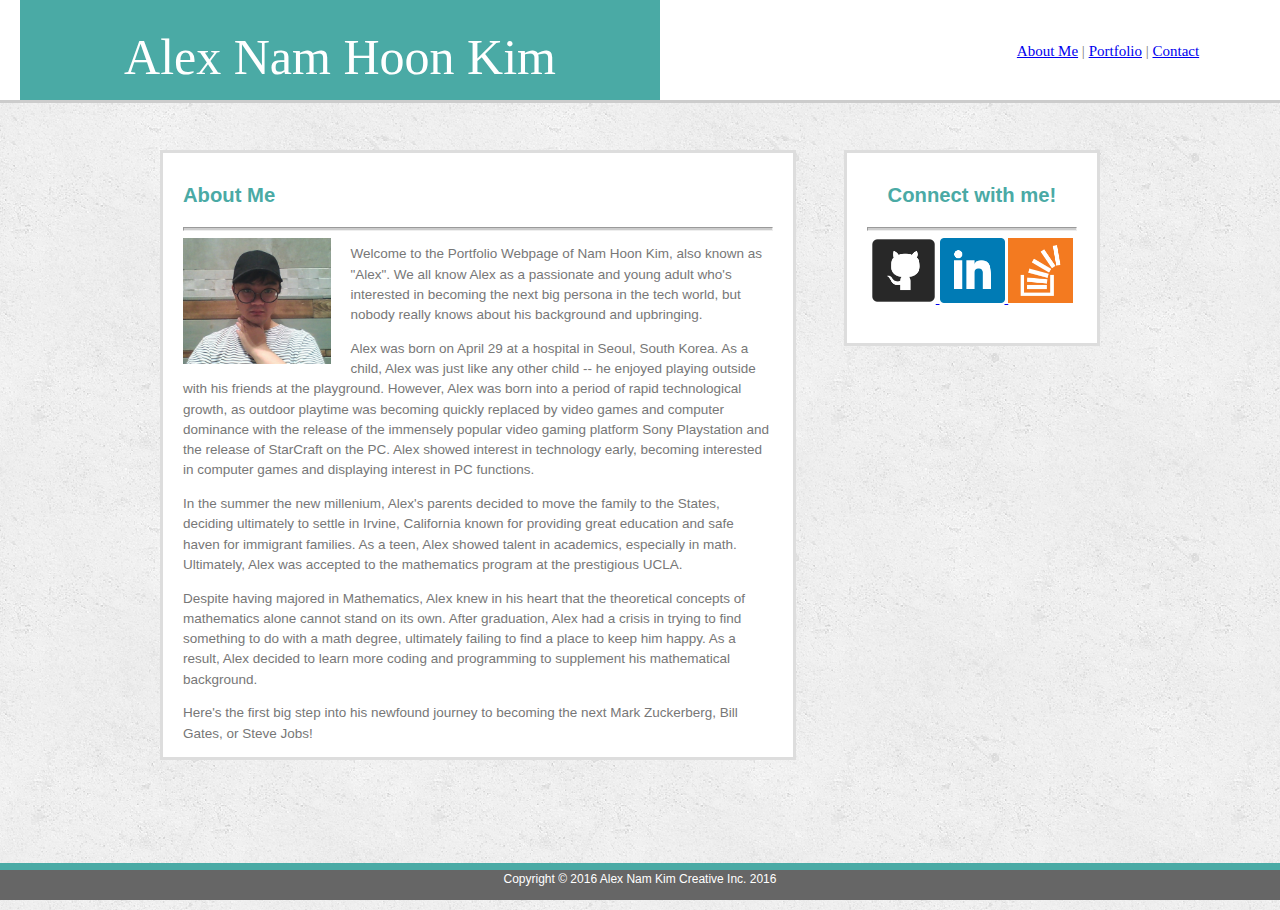
<file: index.html>
<!DOCTYPE html>
<html>


<head>
	<!-- <link rel="stylesheet" type="text/css" href="assets/css/reset.css"> -->
	<link rel="stylesheet" type="text/css" href="assets/css/style.css">
	<title>Welcome to Nam's Portfolio Page!</title>
	
		<!-- INSERT MY NAME AT TOP -->
		<header>	

			<a href="index.html">
				<div id="name">
				Alex Nam Hoon Kim
				</div>
			</a>

			<div id="pages">
			<a href="index.html">About Me</a>
			|
			<a href="portfolio.html">Portfolio</a>
			|
			<a href="contact.html">Contact</a>
			</div>
		</header>





</head>

<body>
	
	<div id="container">
	<h2 id="aboutme">About Me</h2>

		<hr />

		<img id="myimage" src="assets/images/Portimg.jpg" width="25%" height="25%" alt="Unable to load image!">

		<p>
			Welcome to the Portfolio Webpage of Nam Hoon Kim, also known as "Alex". We all know Alex as a passionate and young adult who's interested in becoming the next big persona in the tech world, but nobody really knows about his background and upbringing.
		</p>
		<p>
			Alex was born on April 29 at a hospital in Seoul, South Korea. As a child, Alex was just like any other child -- he enjoyed playing outside with his friends at the playground. However, Alex was born into a period of rapid technological growth, as outdoor playtime was becoming quickly replaced by video games and computer dominance with the release of the immensely popular video gaming platform Sony Playstation and the release of StarCraft on the PC. Alex showed interest in technology early, becoming interested in computer games and displaying interest in PC functions.
		</p>
		<p>
			In the summer the new millenium, Alex's parents decided to move the family to the States, deciding ultimately to settle in Irvine, California known for providing great education and safe haven for immigrant families. As a teen, Alex showed talent in academics, especially in math. Ultimately, Alex was accepted to the mathematics program at the prestigious UCLA.
		</p>
		<p>
			Despite having majored in Mathematics, Alex knew in his heart that the theoretical concepts of mathematics alone cannot stand on its own. After graduation, Alex had a crisis in trying to find something to do with a math degree, ultimately failing to find a place to keep him happy. As a result, Alex decided to learn more coding and programming to supplement his mathematical background.
		</p>
		<p>
			Here's the first big step into his newfound journey to becoming the next Mark Zuckerberg, Bill Gates, or Steve Jobs!
		</p>

	

		</div>
	
	<div id="connect">
	<h2 id="conectwme">Connect with me!</h2>
	<hr />

		<div id="sitelinks">
			<a href="https://github.com/nhoon2002">
			<img src="assets/images/Github.png" width="65px" height="65px"/>
			</a>
		
			<a href="https://www.linkedin.com/in/alex-nam-kim-04388070">	
			<img src="assets/images/LinkedIn.png" width="65px" height="65px"/>
			</a>
		
			<a href="http://stackoverflow.com/users/6799415/nam-kim">
			<img src="assets/images/StackOverflow.png" width="65px" height="65px"/>
			</a>

		</div>

	</div>



</body>

<footer>
Copyright &copy; 2016 Alex Nam Kim Creative Inc.  2016
</footer>

</html>
</file>
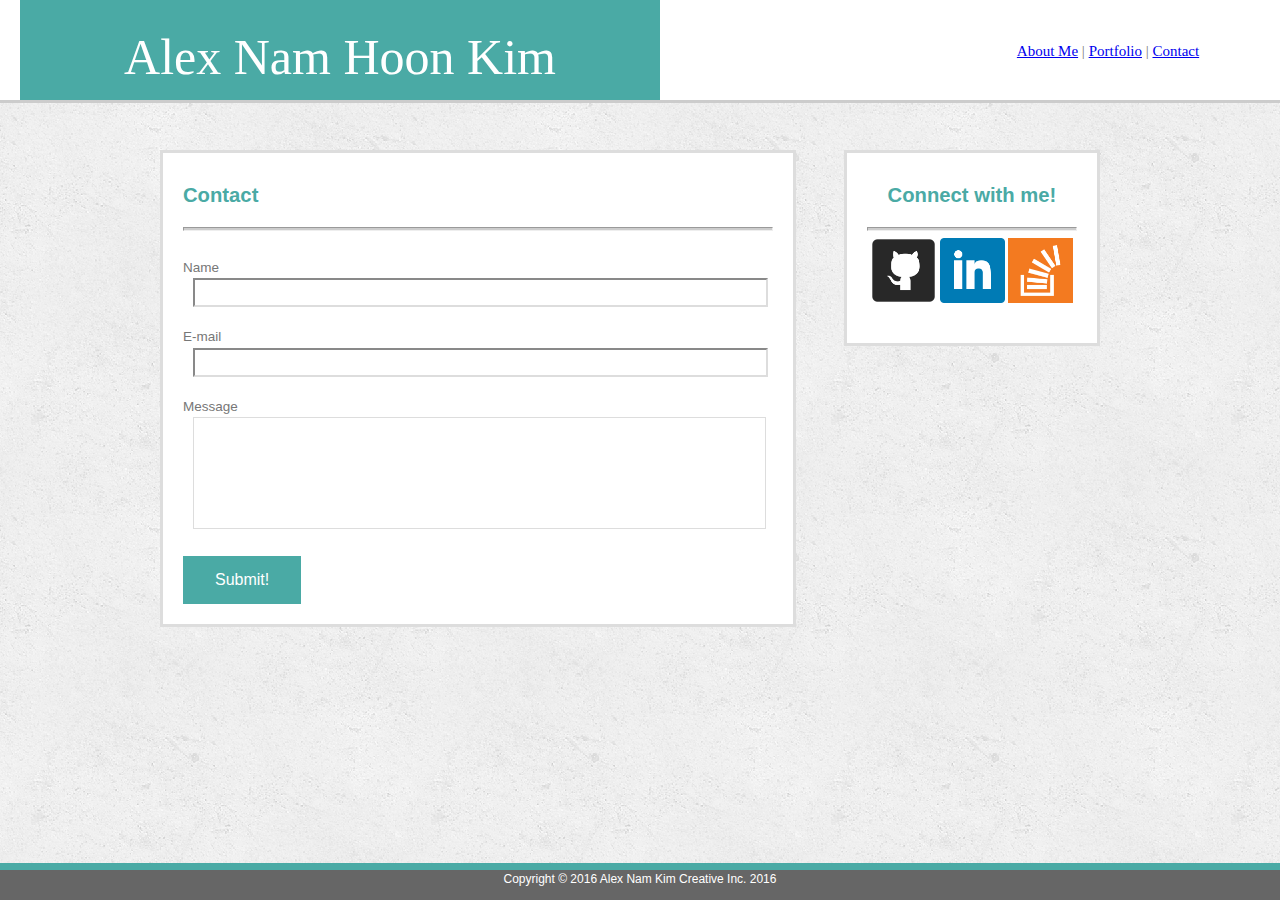
<file: contact.html>
<!DOCTYPE html>
<html>


<head>
	<!-- <link rel="stylesheet" type="text/css" href="assets/css/reset.css"> -->
	<link rel="stylesheet" type="text/css" href="assets/css/style.css">
	<title>Welcome to Nam's Portfolio Page!</title>
	
		<!-- INSERT MY NAME AT TOP -->
		<header>	
			
			<a href="index.html">
				<div id="name">
				Alex Nam Hoon Kim
				</div>
			</a>

			<div id="pages">
			<a href="index.html">About Me</a>
			|
			<a href="portfolio.html">Portfolio</a>
			|
			<a href="contact.html">Contact</a>
			</div>
		</header>





</head>

<body>
	
	<div id="container2">
	<h2 id="aboutme">Contact</h2>

	<hr />

		<br>
	

		<form>

			Name<br>
			<input type="text" name="name">
			<br><br>

			E-mail<br>
			<input type="text" name="email">
			<br><br>

			Message<br>
			<textarea></textarea>

			

			<br>

		</form>
		
		<br><button type="button" onclick="alert('Thank you for your submission!')">Submit!</button>
		<br>
		<br>

	</div>
	
	<div id="connect">
	<h2 id="conectwme">Connect with me!</h2>
	<hr />

		<div id="sitelinks">

			<a href="https://github.com/nhoon2002"><img src="assets/images/Github.png" width="65px" height="65px" alt="HTML5 Icon"/></a>
		
			<a href="https://www.linkedin.com/in/alex-nam-kim-04388070"><img src="assets/images/LinkedIn.png" width="65px" height="65px" alt="HTML5 Icon"/></a>
		
			<a href="http://stackoverflow.com/users/6799415/nam-kim"><img src="assets/images/StackOverflow.png" width="65px" height="65px" alt="HTML5 Icon"/></a>

		</div>

	</div>



</body>

<footer>
Copyright &copy; 2016 Alex Nam Kim Creative Inc.  2016
</footer>

</html>
</file>
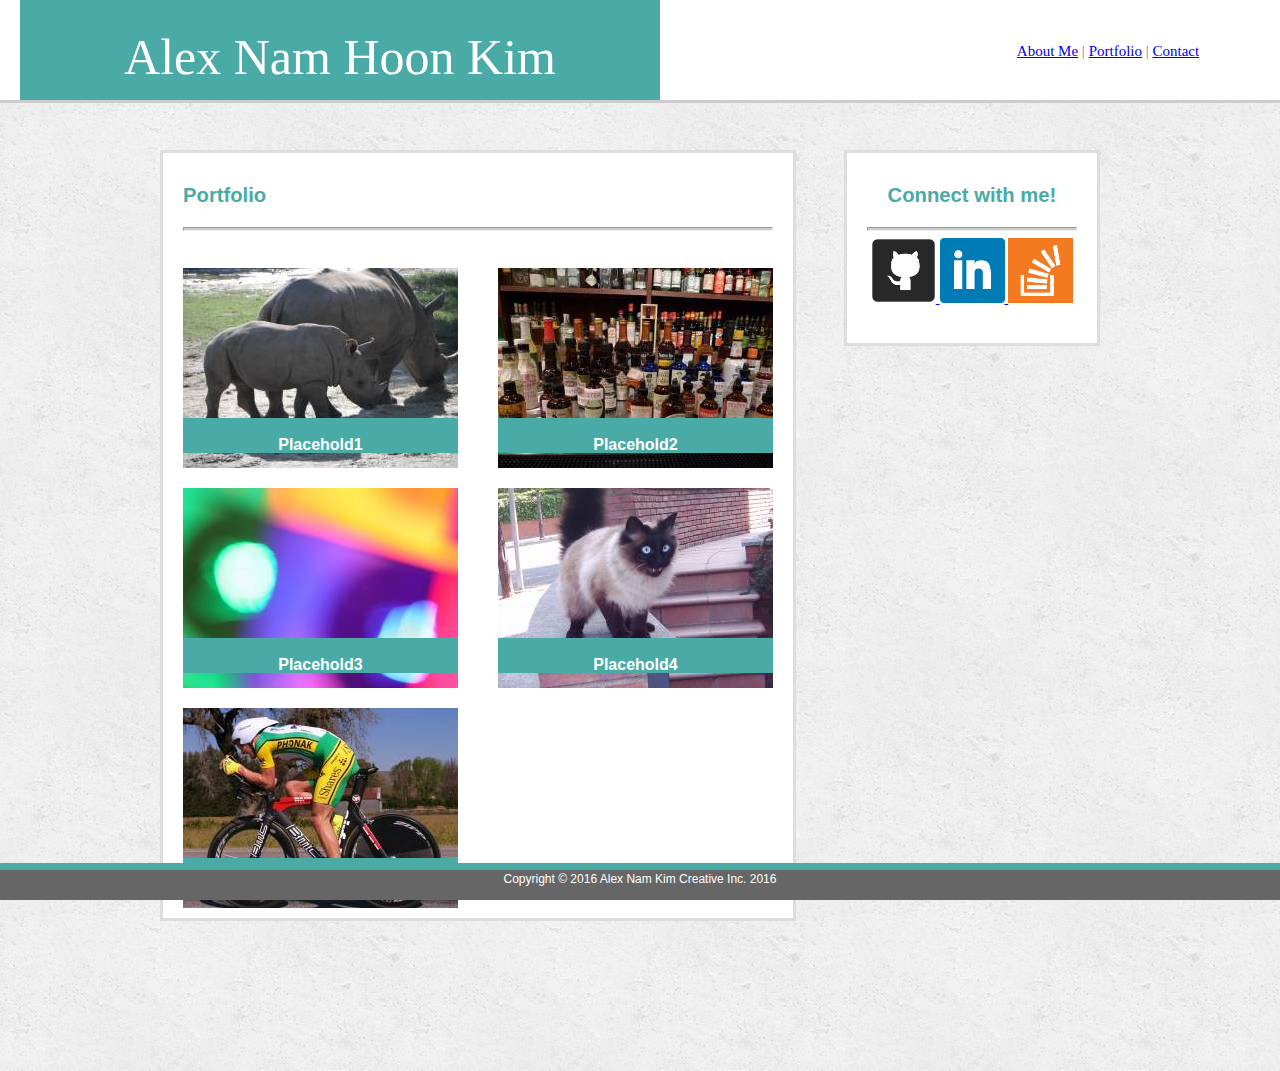
<file: portfolio.html>
<!DOCTYPE html>
<html>


<head>
	<!-- <link rel="stylesheet" type="text/css" href="assets/css/reset.css"> -->
	<link rel="stylesheet" type="text/css" href="assets/css/style.css">
	<title>Welcome to Nam's Portfolio Page!</title>
	
		<!-- INSERT MY NAME AT TOP -->
		<header>	
		
			<a href="index.html">
				<div id="name">
				Alex Nam Hoon Kim
				</div>
			</a>

			<div id="pages">
			<a href="index.html">About Me</a>
			|
			<a href="portfolio.html">Portfolio</a>
			|
			<a href="contact.html">Contact</a>
			</div>
		</header>





</head>

<body>
	
	<div id="container3">
	<h2 id="aboutme">Portfolio</h2>

		<hr />
		<br>

			<div id="picture">
				<div id="picture-text">Placehold1</div>
			</div>

			<div id="picture2">
				<div id="picture-text2">Placehold2</div>
			</div>

			<div id="picture3">
				<div id="picture-text3">Placehold3</div>
			</div>

			<div id="picture4">
				<div id="picture-text4">Placehold4</div>
			</div>

			<div id="picture5">
				<div id="picture-text5">Placehold5</div>
			</div>


				<!-- <img id="i2" src="http://placehold.it/275x200" width=275px height=200px />
				<img id="i3" src="http://placehold.it/275x200" width=275px height=200px />
				<img id="i4" src="http://placehold.it/275x200" width=275px height=200px />
				<img id="i5" src="http://placehold.it/275x200" width=275px height=200px />
				<img id="i6" src="http://placehold.it/275x200" width=275px height=200px /> -->

			<!-- </div> -->
			





		
		

	</div>

	
	<div id="connect">
	<h2 id="conectwme">Connect with me!</h2>
	<hr />

		<div id="sitelinks">
			<a href="https://github.com/nhoon2002">
			<img src="assets/images/Github.png" width="65px" height="65px">
			</a>
		
			<a href="https://www.linkedin.com/in/alex-nam-kim-04388070">	
			<img src="assets/images/LinkedIn.png" width="65px" height="65px">
			</a>
		
			<a href="http://stackoverflow.com/users/6799415/nam-kim">
			<img src="assets/images/StackOverflow.png" width="65px" height="65px">
			</a>

		</div>

	</div>



</body>

<footer>
Copyright &copy; 2016 Alex Nam Kim Creative Inc.  2016
</footer>

</html>
</file>
<file: assets/css/style.css>
html {
	width: 960px;
	margin: 0 auto;
}



body {
	background: url(../images/backgroundimg.png);
	width: 960px;
	margin: 0 auto;
	color: #777777;
	font-family: Arial, "Helvetica Neue", Helvetica, sans-serif;
	font-size: 13.5px;
	line-height: 1.5;
}

header {
	position: absolute;
	padding: 0px 20px 0 20px;
	margin: 150px 10px 0 0px;
	left: 0;
	top: 0;
	height: 100px;
	width: 100%;
	margin: 0 auto;
	/*overflow: auto;*/
	background: white;
	border-bottom: solid #cccccc;
	clear:both;
	font-family: Georgia, Times, "Times New Roman", serif;

}


#name {
	float: left;
	width: 50%;
	height:80px;
	font-size: 50px;
	background: #4aaaa5;
	color: white;
	text-align: center;
	padding-top: 20px; 

}

#pages {
	
	float: right;
	width: 30%;
	height: 600px;
	padding-top: 40px;
	display: inline-block;
	text-align: center;
	font-size: 15px;
}

#container, #container2, #container3 {

	float: left;
	width: 590px;
	background: white;
	padding: 10px 20px 0 20px;
	margin: 150px 10px 150px 0px;
	border: solid #dddddd;
	

}

#container3 {
	/*overflow: auto;*/
}

input {
	
	border-color: #dddddd;
	padding: 5px 0 5px 10px;
	margin-left: 10px;
	width: 95%;
	font-family: Arial, "Helvetica Neue", Helvetica, sans-serif; 

}

textarea {
	width: 95%;
	height: 100px;
	border-color: #dddddd;
	padding: 5px 0 5px 10px;
	margin-left: 10px;
	font-family: Arial, "Helvetica Neue", Helvetica, sans-serif; 
	resize: none;
}

button {
    background-color: #4aaaa5;
    border: none;
    color: white;
    padding: 15px 32px;
    text-align: center;
    text-decoration: none;
    display: inline-block;
    font-size: 16px;
}

/*#Row1 {*/
/*	width: 100%;
	height: 100%;
	background: pink;
}
*/
/*#i1, #i3, #i5 {
	float: left;
	margin-bottom: 30px;
}
#i2, #i4, #i6 {
	float: right;
	margin-bottom: 30px;
}
*/



#aboutme {
	color:#4aaaa5;
}

#conectwme {
	color:#4aaaa5;
}

#connect {
	float: right;
	width: 210px;
	height: 180px;
	padding: 10px 20px 0 20px;
	margin: 150px 20px 10px 0px;
	background: white;
	border: solid #dddddd;
	text-align: center;

}
	#sitelinks{
		display: inline-block;
	}
	


#picture{
	height: 200px;
	width: 275px;
	/*position: absolute;*/
	background: url("../images/placeimg1.jpeg");
	float: left;
	margin-top: 10px;
	margin-bottom: 10px;
}

#picture3{
	height: 200px;
	width: 275px;
	/*position: absolute;*/
	background: url("../images/placeimg3.jpeg");
	float: left;
	margin-top: 10px;
	margin-bottom: 10px;
}
#picture5{
	height: 200px;
	width: 275px;
	/*position: absolute;*/
	background: url("../images/placeimg5.jpeg");
	float: left;
	margin-top: 10px;
	margin-bottom: 10px;
}
#picture2 {
	height: 200px;
	width: 275px;
	/*position: absolute;*/
	background: url("../images/placeimg2.jpeg");
	float: right;
	margin-top: 10px;
	margin-bottom: 10px;
}

#picture4 {
	height: 200px;
	width: 275px;
	/*position: absolute;*/
	background: url("../images/placeimg4.jpeg");
	float: right;
	margin-top: 10px;
	margin-bottom: 10px;
	
}

#picture-text, #picture-text3, #picture-text5 {
	height: 20px;
	width: 275px;
	background: #4aaaa5;
	color: white;
	position: relative;
	margin-top: 150px;
	display: inline-block;
	z-index: 0;
	float: left;
	text-align: center;
	padding-top: 15px;
	font-size: 16px;
	font-weight: bold;
	}

#picture-text2, #picture-text4 {
	height: 20px;
	width: 275px;
	background: #4aaaa5;
	color: white;
	position: relative;
	margin-top: 150px;
	display: inline-block;
	z-index: 0;
	float: right;
	text-align: center;
	padding-top: 15px;
	font-size: 16px;
	font-weight: bold;

}


#myimage {
	float: left;
	padding: 0 20px 0 0;
}

hr {
	height: 2px;
	/*color: #dddddd;*/
	background-color: #cccccc;
}

footer {
    position: fixed;
    left: 0;
    bottom: 0;
    height: 30px;
    width: 100%;
    text-align: center;
    color: white;
    background: #666666;
    border-top: 7px solid #4aaaa5;
    clear: both;
    margin: 0 auto;
    font-size: 12px;
    }
</file>
